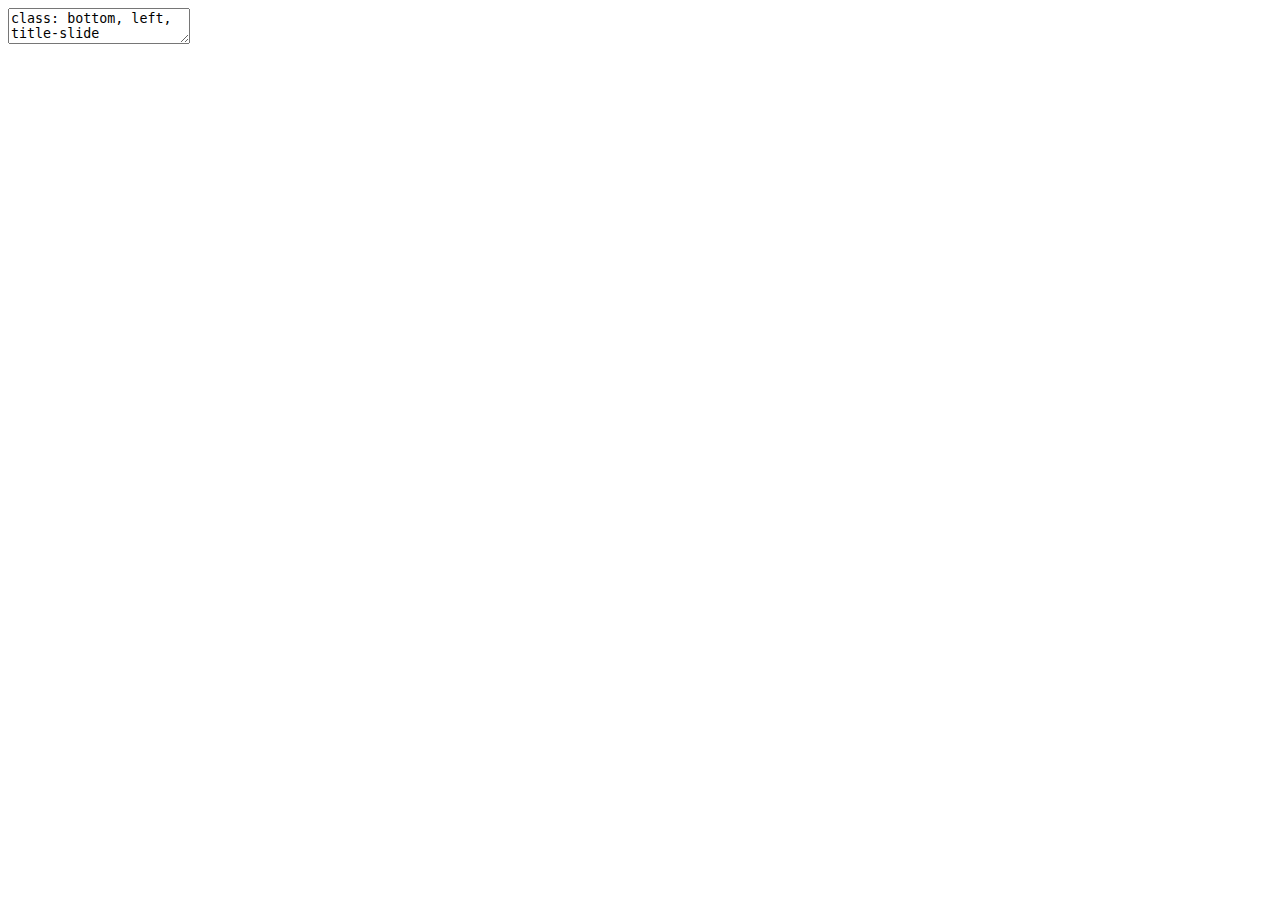
<file: index.html>
<!DOCTYPE html>
<html lang="" xml:lang="">
  <head>
    <title>  United in Diversity, Divided by Algorithms? </title>
    <meta charset="utf-8" />
    <meta name="author" content="  Fabio Votta, Simon Kruschinski, Mads Fuglsang Hove, Anamaria Dutceac Segesten, Márton Bene, Christina Gahn, Linn Sandberg, Jan Zilinsky, Claes de Vreese, James P. Cross, Ruth Dassonneville, Tom Dobber, and Benjamin Guinaudeau" />
    <script src="libs/header-attrs-2.29/header-attrs.js"></script>
    <link href="libs/remark-css-0.0.1/default.css" rel="stylesheet" />
    <link rel="stylesheet" href="ascor.css" type="text/css" />
  </head>
  <body>
    <textarea id="source">
class: bottom, left, title-slide

.title[
# <br><br><strong>United in Diversity, Divided by Algorithms?</strong><br>
]
.subtitle[
## A Cross-National Examination of <strong><em>Ad Delivery Algorithms</em></strong> during the 2024 European Parliament Elections<br>
]
.author[
### <br><br>Fabio Votta, Simon Kruschinski, Mads Fuglsang Hove, Anamaria Dutceac Segesten, Márton Bene, Christina Gahn, Linn Sandberg, Jan Zilinsky, Claes de Vreese, James P. Cross, Ruth Dassonneville, Tom Dobber, and Benjamin Guinaudeau
]
.date[
### <br><svg viewBox="0 0 512 512" style="height:1em;position:relative;display:inline-block;top:.1em;fill:black;" xmlns="http://www.w3.org/2000/svg"> <path d="M326.612 185.391c59.747 59.809 58.927 155.698.36 214.59-.11.12-.24.25-.36.37l-67.2 67.2c-59.27 59.27-155.699 59.262-214.96 0-59.27-59.26-59.27-155.7 0-214.96l37.106-37.106c9.84-9.84 26.786-3.3 27.294 10.606.648 17.722 3.826 35.527 9.69 52.721 1.986 5.822.567 12.262-3.783 16.612l-13.087 13.087c-28.026 28.026-28.905 73.66-1.155 101.96 28.024 28.579 74.086 28.749 102.325.51l67.2-67.19c28.191-28.191 28.073-73.757 0-101.83-3.701-3.694-7.429-6.564-10.341-8.569a16.037 16.037 0 0 1-6.947-12.606c-.396-10.567 3.348-21.456 11.698-29.806l21.054-21.055c5.521-5.521 14.182-6.199 20.584-1.731a152.482 152.482 0 0 1 20.522 17.197zM467.547 44.449c-59.261-59.262-155.69-59.27-214.96 0l-67.2 67.2c-.12.12-.25.25-.36.37-58.566 58.892-59.387 154.781.36 214.59a152.454 152.454 0 0 0 20.521 17.196c6.402 4.468 15.064 3.789 20.584-1.731l21.054-21.055c8.35-8.35 12.094-19.239 11.698-29.806a16.037 16.037 0 0 0-6.947-12.606c-2.912-2.005-6.64-4.875-10.341-8.569-28.073-28.073-28.191-73.639 0-101.83l67.2-67.19c28.239-28.239 74.3-28.069 102.325.51 27.75 28.3 26.872 73.934-1.155 101.96l-13.087 13.087c-4.35 4.35-5.769 10.79-3.783 16.612 5.864 17.194 9.042 34.999 9.69 52.721.509 13.906 17.454 20.446 27.294 10.606l37.106-37.106c59.271-59.259 59.271-155.699.001-214.959z"></path></svg>  favstats.github.io/etmaal2025 (Slides) <br> <svg aria-hidden="true" role="img" viewBox="0 0 576 512" style="height:1em;width:1.12em;vertical-align:-0.125em;margin-left:auto;margin-right:auto;font-size:inherit;fill:blue;overflow:visible;position:relative;"><path d="M407.8 294.7c-3.3-.4-6.7-.8-10-1.3c3.4 .4 6.7 .9 10 1.3zM288 227.1C261.9 176.4 190.9 81.9 124.9 35.3C61.6-9.4 37.5-1.7 21.6 5.5C3.3 13.8 0 41.9 0 58.4S9.1 194 15 213.9c19.5 65.7 89.1 87.9 153.2 80.7c3.3-.5 6.6-.9 10-1.4c-3.3 .5-6.6 1-10 1.4C74.3 308.6-9.1 342.8 100.3 464.5C220.6 589.1 265.1 437.8 288 361.1c22.9 76.7 49.2 222.5 185.6 103.4c102.4-103.4 28.1-156-65.8-169.9c-3.3-.4-6.7-.8-10-1.3c3.4 .4 6.7 .9 10 1.3c64.1 7.1 133.6-15.1 153.2-80.7C566.9 194 576 75 576 58.4s-3.3-44.7-21.6-52.9c-15.8-7.1-40-14.9-103.2 29.8C385.1 81.9 314.1 176.4 288 227.1z"/></svg>  <span class="citation">@favstats.eu</span> <br> <svg viewBox="0 0 448 512" style="height:1em;position:relative;display:inline-block;top:.1em;fill:#615ff7;" xmlns="http://www.w3.org/2000/svg"> <path d="M433 179.11c0-97.2-63.71-125.7-63.71-125.7-62.52-28.7-228.56-28.4-290.48 0 0 0-63.72 28.5-63.72 125.7 0 115.7-6.6 259.4 105.63 289.1 40.51 10.7 75.32 13 103.33 11.4 50.81-2.8 79.32-18.1 79.32-18.1l-1.7-36.9s-36.31 11.4-77.12 10.1c-40.41-1.4-83-4.4-89.63-54a102.54 102.54 0 0 1-.9-13.9c85.63 20.9 158.65 9.1 178.75 6.7 56.12-6.7 105-41.3 111.23-72.9 9.8-49.8 9-121.5 9-121.5zm-75.12 125.2h-46.63v-114.2c0-49.7-64-51.6-64 6.9v62.5h-46.33V197c0-58.5-64-56.6-64-6.9v114.2H90.19c0-122.1-5.2-147.9 18.41-175 25.9-28.9 79.82-30.8 103.83 6.1l11.6 19.5 11.6-19.5c24.11-37.1 78.12-34.8 103.83-6.1 23.71 27.3 18.4 53 18.4 175z"></path></svg>  <span class="citation">@favstats</span><span class="citation">@fosstodon.org</span>                                                                                          February 4 - Etmaal 2025<br>
]

---




class: white

&lt;center&gt;
&lt;img src="img/usequaltimerule.png" width="90%" height="90%"&gt;
&lt;/center&gt;


&gt; ***Equal-time rule** mandates radio and television broadcast stations must provide equivalent access to competing political candidates

---

## Introduction

Democracy relies on the principle of *fair competition* between political candidates


&lt;br&gt;

.pull-left[



🏛 **Campaign rules aimed to level the field**:
  + 🇺🇸 *Equal-time rule* 📡 *(US)*
  + 🇫🇷 *Equal airtime law* 📺 *(France)*
  
+ 💰 Campaign finance laws regulate spending to prevent undue influence




]

.pull-right[

&lt;center&gt;
&lt;img src="https://www.progress.com/images/default-source/blogs/2/files/2013/11/field.jpg" width="90%" height="90%"&gt;
&lt;/center&gt;


]


&lt;br&gt;

&gt; Advent of social media disrupts traditional campaigns and challenge regulations



---


class: white

&lt;center&gt;
&lt;img src="img/top10.png" width="90%" height="90%"&gt;
&lt;/center&gt;


---

class: white

&lt;center&gt;
&lt;img src="img/algorithm1.png" width="90%" height="90%"&gt;
&lt;/center&gt;



---

class: white

&lt;center&gt;
&lt;img src="img/algorithm2.png" width="90%" height="90%"&gt;
&lt;/center&gt;



---

class: white

&lt;center&gt;
&lt;img src="img/algorithm3.png" width="90%" height="90%"&gt;
&lt;/center&gt;



---

class: white

&lt;center&gt;
&lt;img src="img/audauction1.png" width="90%" height="90%"&gt;
&lt;/center&gt;



---


class: white

&lt;center&gt;
&lt;img src="img/adauction2.png" width="90%" height="90%"&gt;
&lt;/center&gt;


---

### Evidence of Skewed Delivery


When targeting the same audience, at the same time, with the same budget:

+ Ad delivery is heavily skewed along gendered and racial stereotypes
  + even without the intent of the advertiser [(Ali et al., 2020)](https://dl.acm.org/doi/10.1145/3359301)

--

Regarding political ads [(Ali et al., 2021)](https://dl.acm.org/doi/pdf/10.1145/3437963.3441801):

--

+ **Skewed delivery**

  + Political ads more often delivered to ideologically congruent audience 
      + Bernie ads → higher % D; 
      + Trump ads → higher % R

--

+ **Increased cost**

  + Liberal ad to a liberal audience: *21 Dollar per 1000 users*; 
  + Conservative ad delivered to liberal audience: *40 Dollar per 1000 users*.



---

class: white

### Evidence of Uneven Playing Field

&lt;center&gt;
&lt;img src="img/pvdareach.png" width="80%" height="80%"&gt;
&lt;/center&gt;

---

class: white

&lt;br&gt;
&lt;br&gt;


&lt;center&gt;
&lt;img src="https://ivanderevianko.com/wp-content/uploads/2019/07/go-deeper.jpg" width="100%" height="100%"&gt;
&lt;/center&gt;


---

## **Research Aim**

- 🎯 In this study, we explore the **pricing of political advertisements** on Facebook  
- 🌍 Examining **cross-country** and **party** differences during the 2024 European Parliament Elections

.center[
**RQ1**: Do prices for political ads differ across _countries_ and _parties_?  

**RQ2**: What factors influence the price of political advertisements *between* parties?  
]

&lt;center&gt;
&lt;img src="https://www.euwatch.be/wp-content/uploads/2024/05/European-Elections-2024-Twitter-Card.jpg" width="70%" height="70%"&gt;
&lt;/center&gt;


---

### **Pre-Registered Hypotheses**

.center[
&gt; **RQ1**: Do prices for political ads differ across _countries_ and _parties_?  
]

&lt;br&gt;

--

&lt;br&gt;

.center[

📌 **H1**: The price for political advertisements differs across countries. 
]

&lt;br&gt;

--


.center[

📌 **H2**: Political parties are charged different prices for the same political ads.  
]


---

### **Exploratory Analysis**

&gt; **RQ2**: What factors influence the price of political advertisements *between* parties?  


.center[
#### 📱 **Account Factors**  
 Characteristics of the Facebook accounts placing ads  
 e.g. follower count &amp; past ad spending  
]


--

.center[
#### 🏛️ **Party Factors**  
 Characteristics of the party placing ads  
 e.g. support level &amp; voter demographics  
]

--

.center[
#### 📊 **Market Factors**  
 Characteristics of the market environment in which ads are placed  
 e.g. audience demand &amp; advertiser competition  
]



---

class: center, middle

# Design

	Prominent Account *Algorithm Audit Study* (PAAAS)


---

class: white

.font120[*35* parties in 8 countries placed **identical ads with the same settings**]



&lt;center&gt;
&lt;img src="img/partylist.png" width="90%" height="90%"&gt;
&lt;/center&gt;

Germany, Denmark, Austria, Belgium, Sweden, Ireland, Hungary, Netherlands

---

class: white

.font120[*30* parties in 8 countries placed identical ads with the same settings **at the same time**]



&lt;center&gt;
&lt;img src="img/partylist2.png" width="90%" height="90%"&gt;
&lt;/center&gt;

Germany, Denmark, Austria, Belgium, Sweden, Ireland, Hungary, Netherlands

---

class: white

.font120[*30* parties in 8 countries placed identical ads with the same settings **at the same time**]



&lt;center&gt;
&lt;img src="img/ad.jpg" width="90%" height="90%"&gt;
&lt;/center&gt;

.pull-left[
**💰 Budget &amp; Timing**
- €1/day for 7 days  
- 📅 Start Date: *April 29, 2024*  
- 📊 Outcome Measured: *Cost per 1k users*  
- 5 ads X 3 audiences X 30 parties = *450 ads*
]

.pull-right[
**🎯 Targeting Conditions**
- 🚫 No Targeting 
- 📢 Interested in Politics   
- 🎓 Below-University Education 
]

---

class: white

#### Do prices differ between countries? (RQ1)

&lt;center&gt;
&lt;img src="img/countries.png" width="60%" height="60%"&gt;
&lt;/center&gt;

+ **High variance across countries** (49% on average, 321% max.)

---

class: white

#### Do prices differ between parties? (RQ1)

&lt;center&gt;
&lt;img src="img/conditions.png" width="70%" height="70%"&gt;
&lt;/center&gt;

+ **Within-country differences:**
  + 4% average variation (max. 27%)
  + Even *"small"* differences can lead to thousands of additional unique people reached

---

class: white

#### Do prices differ between parties? (RQ1) - Demographic differences

&lt;center&gt;
&lt;img src="img/vooruit.png" width="90%" height="90%"&gt;
&lt;/center&gt;

+ **Explore Data yourself!**
  + euroalgos.shinyapps.io/explore/
  
---

class: white


### What Drives Price Differences? (RQ2) - Account-Level

&lt;center&gt;
&lt;img src="img/accountlevel.png" width="56%" height="56%"&gt;
&lt;/center&gt;

---

class: white

### What Drives Price Differences? (RQ2) - Party-Level

&lt;center&gt;
&lt;img src="img/party.png" width="38%" height="38%"&gt;
&lt;/center&gt;

---

class: white

### What Drives Price Differences? (RQ2) - Market-Level

&lt;center&gt;
&lt;img src="img/marketlevel.png" width="70%" height="70%"&gt;
&lt;/center&gt;

---

## Conclusion

+ Ad delivery algorithms (unintentionally?) favor some political actors

--

+ Within-country price variation:
  + Average 4% (max. 27%)
  + Significant exposure bias leads to thousands of differential reach

--

+ Key drivers:
  + Audience size
  + Spending history
  + Ideology (?)
  + Supranational parties (?)

--

+ Calls for regulatory attention to preserve an equal playing field:

+ Algorithmic access for researchers to audit independently 

---

class: middle, center

# **Thank You for Listening!** Questions? 🎤  

&lt;div style="text-align: center;"&gt;
    &lt;div style="display: inline-block; text-align: left;"&gt;
        &lt;p align="left"&gt;
            &lt;svg viewBox="0 0 512 512" style="height:1em;position:relative;display:inline-block;top:.1em;fill:black;" xmlns="http://www.w3.org/2000/svg"&gt;  &lt;path d="M326.612 185.391c59.747 59.809 58.927 155.698.36 214.59-.11.12-.24.25-.36.37l-67.2 67.2c-59.27 59.27-155.699 59.262-214.96 0-59.27-59.26-59.27-155.7 0-214.96l37.106-37.106c9.84-9.84 26.786-3.3 27.294 10.606.648 17.722 3.826 35.527 9.69 52.721 1.986 5.822.567 12.262-3.783 16.612l-13.087 13.087c-28.026 28.026-28.905 73.66-1.155 101.96 28.024 28.579 74.086 28.749 102.325.51l67.2-67.19c28.191-28.191 28.073-73.757 0-101.83-3.701-3.694-7.429-6.564-10.341-8.569a16.037 16.037 0 0 1-6.947-12.606c-.396-10.567 3.348-21.456 11.698-29.806l21.054-21.055c5.521-5.521 14.182-6.199 20.584-1.731a152.482 152.482 0 0 1 20.522 17.197zM467.547 44.449c-59.261-59.262-155.69-59.27-214.96 0l-67.2 67.2c-.12.12-.25.25-.36.37-58.566 58.892-59.387 154.781.36 214.59a152.454 152.454 0 0 0 20.521 17.196c6.402 4.468 15.064 3.789 20.584-1.731l21.054-21.055c8.35-8.35 12.094-19.239 11.698-29.806a16.037 16.037 0 0 0-6.947-12.606c-2.912-2.005-6.64-4.875-10.341-8.569-28.073-28.073-28.191-73.639 0-101.83l67.2-67.19c28.239-28.239 74.3-28.069 102.325.51 27.75 28.3 26.872 73.934-1.155 101.96l-13.087 13.087c-4.35 4.35-5.769 10.79-3.783 16.612 5.864 17.194 9.042 34.999 9.69 52.721.509 13.906 17.454 20.446 27.294 10.606l37.106-37.106c59.271-59.259 59.271-155.699.001-214.959z"&gt;&lt;/path&gt;&lt;/svg&gt;&amp;nbsp;
            &lt;a href="https://favstats.github.io/etmaal2025"&gt;favstats.github.io/etmaal2025 (Slides)&lt;/a&gt; &lt;br&gt;  
            <svg aria-hidden="true" role="img" viewBox="0 0 576 512" style="height:1em;width:1.12em;vertical-align:-0.125em;margin-left:auto;margin-right:auto;font-size:inherit;fill:blue;overflow:visible;position:relative;"><path d="M407.8 294.7c-3.3-.4-6.7-.8-10-1.3c3.4 .4 6.7 .9 10 1.3zM288 227.1C261.9 176.4 190.9 81.9 124.9 35.3C61.6-9.4 37.5-1.7 21.6 5.5C3.3 13.8 0 41.9 0 58.4S9.1 194 15 213.9c19.5 65.7 89.1 87.9 153.2 80.7c3.3-.5 6.6-.9 10-1.4c-3.3 .5-6.6 1-10 1.4C74.3 308.6-9.1 342.8 100.3 464.5C220.6 589.1 265.1 437.8 288 361.1c22.9 76.7 49.2 222.5 185.6 103.4c102.4-103.4 28.1-156-65.8-169.9c-3.3-.4-6.7-.8-10-1.3c3.4 .4 6.7 .9 10 1.3c64.1 7.1 133.6-15.1 153.2-80.7C566.9 194 576 75 576 58.4s-3.3-44.7-21.6-52.9c-15.8-7.1-40-14.9-103.2 29.8C385.1 81.9 314.1 176.4 288 227.1z"/></svg>&amp;nbsp; @favstats.eu &lt;br&gt;  
            &lt;svg viewBox="0 0 448 512" style="height:1em;position:relative;display:inline-block;top:.1em;fill:#615ff7;" xmlns="http://www.w3.org/2000/svg"&gt;  &lt;path d="M433 179.11c0-97.2-63.71-125.7-63.71-125.7-62.52-28.7-228.56-28.4-290.48 0 0 0-63.72 28.5-63.72 125.7 0 115.7-6.6 259.4 105.63 289.1 40.51 10.7 75.32 13 103.33 11.4 50.81-2.8 79.32-18.1 79.32-18.1l-1.7-36.9s-36.31 11.4-77.12 10.1c-40.41-1.4-83-4.4-89.63-54a102.54 102.54 0 0 1-.9-13.9c85.63 20.9 158.65 9.1 178.75 6.7 56.12-6.7 105-41.3 111.23-72.9 9.8-49.8 9-121.5 9-121.5zm-75.12 125.2h-46.63v-114.2c0-49.7-64-51.6-64 6.9v62.5h-46.33V197c0-58.5-64-56.6-64-6.9v114.2H90.19c0-122.1-5.2-147.9 18.41-175 25.9-28.9 79.82-30.8 103.83 6.1l11.6 19.5 11.6-19.5c24.11-37.1 78.12-34.8 103.83-6.1 23.71 27.3 18.4 53 18.4 175z"&gt;&lt;/path&gt;&lt;/svg&gt;&amp;nbsp; @favstats@fosstodon.org  
        &lt;/p&gt;
    &lt;/div&gt;
&lt;/div&gt;

&lt;br&gt;
&lt;br&gt;

**United in Diversity, Divided by Algorithms?**

A Cross-National Examination of ***Ad Delivery Algorithms*** during the 2024 European Parliament Elections

*Fabio Votta, Simon Kruschinski, Mads Fuglsang Hove, Anamaria Dutceac Segesten, Márton Bene, Christina Gahn, Linn Sandberg, Jan Zilinsky, Claes de Vreese, James P. Cross, Ruth Dassonneville, Tom Dobber, and Benjamin Guinaudeau*



    </textarea>
<style data-target="print-only">@media screen {.remark-slide-container{display:block;}.remark-slide-scaler{box-shadow:none;}}</style>
<script src="https://remarkjs.com/downloads/remark-latest.min.js"></script>
<script>var slideshow = remark.create({
"highlightStyle": "github",
"highlightLines": true,
"countIncrementalSlides": false,
"slideNumberFormat": "%current%",
"ratio": "16:9"
});
if (window.HTMLWidgets) slideshow.on('afterShowSlide', function (slide) {
  window.dispatchEvent(new Event('resize'));
});
(function(d) {
  var s = d.createElement("style"), r = d.querySelector(".remark-slide-scaler");
  if (!r) return;
  s.type = "text/css"; s.innerHTML = "@page {size: " + r.style.width + " " + r.style.height +"; }";
  d.head.appendChild(s);
})(document);

(function(d) {
  var el = d.getElementsByClassName("remark-slides-area");
  if (!el) return;
  var slide, slides = slideshow.getSlides(), els = el[0].children;
  for (var i = 1; i < slides.length; i++) {
    slide = slides[i];
    if (slide.properties.continued === "true" || slide.properties.count === "false") {
      els[i - 1].className += ' has-continuation';
    }
  }
  var s = d.createElement("style");
  s.type = "text/css"; s.innerHTML = "@media print { .has-continuation { display: none; } }";
  d.head.appendChild(s);
})(document);
// delete the temporary CSS (for displaying all slides initially) when the user
// starts to view slides
(function() {
  var deleted = false;
  slideshow.on('beforeShowSlide', function(slide) {
    if (deleted) return;
    var sheets = document.styleSheets, node;
    for (var i = 0; i < sheets.length; i++) {
      node = sheets[i].ownerNode;
      if (node.dataset["target"] !== "print-only") continue;
      node.parentNode.removeChild(node);
    }
    deleted = true;
  });
})();
// add `data-at-shortcutkeys` attribute to <body> to resolve conflicts with JAWS
// screen reader (see PR #262)
(function(d) {
  let res = {};
  d.querySelectorAll('.remark-help-content table tr').forEach(tr => {
    const t = tr.querySelector('td:nth-child(2)').innerText;
    tr.querySelectorAll('td:first-child .key').forEach(key => {
      const k = key.innerText;
      if (/^[a-z]$/.test(k)) res[k] = t;  // must be a single letter (key)
    });
  });
  d.body.setAttribute('data-at-shortcutkeys', JSON.stringify(res));
})(document);
(function() {
  "use strict"
  // Replace <script> tags in slides area to make them executable
  var scripts = document.querySelectorAll(
    '.remark-slides-area .remark-slide-container script'
  );
  if (!scripts.length) return;
  for (var i = 0; i < scripts.length; i++) {
    var s = document.createElement('script');
    var code = document.createTextNode(scripts[i].textContent);
    s.appendChild(code);
    var scriptAttrs = scripts[i].attributes;
    for (var j = 0; j < scriptAttrs.length; j++) {
      s.setAttribute(scriptAttrs[j].name, scriptAttrs[j].value);
    }
    scripts[i].parentElement.replaceChild(s, scripts[i]);
  }
})();
(function() {
  var links = document.getElementsByTagName('a');
  for (var i = 0; i < links.length; i++) {
    if (/^(https?:)?\/\//.test(links[i].getAttribute('href'))) {
      links[i].target = '_blank';
    }
  }
})();
// adds .remark-code-has-line-highlighted class to <pre> parent elements
// of code chunks containing highlighted lines with class .remark-code-line-highlighted
(function(d) {
  const hlines = d.querySelectorAll('.remark-code-line-highlighted');
  const preParents = [];
  const findPreParent = function(line, p = 0) {
    if (p > 1) return null; // traverse up no further than grandparent
    const el = line.parentElement;
    return el.tagName === "PRE" ? el : findPreParent(el, ++p);
  };

  for (let line of hlines) {
    let pre = findPreParent(line);
    if (pre && !preParents.includes(pre)) preParents.push(pre);
  }
  preParents.forEach(p => p.classList.add("remark-code-has-line-highlighted"));
})(document);</script>

<script>
slideshow._releaseMath = function(el) {
  var i, text, code, codes = el.getElementsByTagName('code');
  for (i = 0; i < codes.length;) {
    code = codes[i];
    if (code.parentNode.tagName !== 'PRE' && code.childElementCount === 0) {
      text = code.textContent;
      if (/^\\\((.|\s)+\\\)$/.test(text) || /^\\\[(.|\s)+\\\]$/.test(text) ||
          /^\$\$(.|\s)+\$\$$/.test(text) ||
          /^\\begin\{([^}]+)\}(.|\s)+\\end\{[^}]+\}$/.test(text)) {
        code.outerHTML = code.innerHTML;  // remove <code></code>
        continue;
      }
    }
    i++;
  }
};
slideshow._releaseMath(document);
</script>
<!-- dynamically load mathjax for compatibility with self-contained -->
<script>
(function () {
  var script = document.createElement('script');
  script.type = 'text/javascript';
  script.src  = 'https://mathjax.rstudio.com/latest/MathJax.js?config=TeX-MML-AM_CHTML';
  if (location.protocol !== 'file:' && /^https?:/.test(script.src))
    script.src  = script.src.replace(/^https?:/, '');
  document.getElementsByTagName('head')[0].appendChild(script);
})();
</script>
  </body>
</html>
</file>
<file: libs/remark-css-0.0.1/default.css>
a, a > code {
  color: rgb(249, 38, 114);
  text-decoration: none;
}
.footnote {
  position: absolute;
  bottom: 3em;
  padding-right: 4em;
  font-size: 90%;
}
.remark-code-line-highlighted     { background-color: #ffff88; }

.inverse {
  background-color: #272822;
  color: #d6d6d6;
  text-shadow: 0 0 20px #333;
}
.inverse h1, .inverse h2, .inverse h3 {
  color: #f3f3f3;
}
/* Two-column layout */
.left-column {
  color: #777;
  width: 20%;
  height: 92%;
  float: left;
}
.left-column h2:last-of-type, .left-column h3:last-child {
  color: #000;
}
.right-column {
  width: 75%;
  float: right;
  padding-top: 1em;
}
.pull-left {
  float: left;
  width: 47%;
}
.pull-right {
  float: right;
  width: 47%;
}
.pull-right + * {
  clear: both;
}
img, video, iframe {
  max-width: 100%;
}
blockquote {
  border-left: solid 5px lightgray;
  padding-left: 1em;
}
.remark-slide table {
  margin: auto;
  border-top: 1px solid #666;
  border-bottom: 1px solid #666;
}
.remark-slide table thead th { border-bottom: 1px solid #ddd; }
th, td { padding: 5px; }
.remark-slide thead, .remark-slide tfoot, .remark-slide tr:nth-child(even) { background: #eee }

@page { margin: 0; }
@media print {
  .remark-slide-scaler {
    width: 100% !important;
    height: 100% !important;
    transform: scale(1) !important;
    top: 0 !important;
    left: 0 !important;
  }
}
</file>
<file: ascor.css>
.font10 {
  font-size: 10%;
}
.font20 {
  font-size: 20%;
}
.font30 {
  font-size: 30%;
}
.font40 {
  font-size: 40%;
}
.font50 {
  font-size: 50%;
}
.font60 {
  font-size: 60%;
}
.font70 {
  font-size: 70%;
}
.font80 {
  font-size: 80%;
}
.font90 {
  font-size: 90%;
}
.font100 {
  font-size: 100%;
}
.font110 {
  font-size: 110%;
}
.font120 {
  font-size: 120%;
}
.font130 {
  font-size: 130%;
}
.font140 {
  font-size: 140%;
}
.font150 {
  font-size: 150%;
}
.font160 {
  font-size: 160%;
}
.font170 {
  font-size: 170%;
}
.font180 {
  font-size: 180%;
}
.font190 {
  font-size: 190%;
}
.font200 {
  font-size: 200%;
}


/**************/
/**** text ****/
/**************/
body { font-family: Verdana, Helvetica, sans-serif;}

h1, h2, h3 {
  font-family: Verdana, Serif;
  font-weight: normal;
  text-shadow: none;
}

h1 {
  color: #fff;
  font-size: 2em;
}

h2, h3 {
  color: #e22;
}

p,  a,  code {
  font-size: 0.95em;
  color: #000;
}

ul, li {
  font-size: 0.95em;
  color: #000;
}

a, a > code {
  color: #FF0000;
}

ul li::marker {
  color: #ff0000; !important
}


/**********/
/* remark */
/**********/
.remark-code-line-highlighted {
  background-color: #FF000060;
}

.remark-slide-content {
  border-top:    20px solid white;
  border-left:  20px solid white;
  border-bottom: 20px solid white;
  background-color: #eff;
}

.remark-slide-content > h1 {
  color: #e22;
}

.remark-slide-number {
  display: none;
}


.middle {
  border: none;
}

.no-border {
  border: none; !important
}


/***************/
/* title slide */
/***************/

.title-slide {
  background-color: #eff ;
  padding: 30px ;
  background-origin: padding-box;
  background-size: 100%, 100%;
  background-position: 100% 0%, left;
  background-image:  url("ascor_header.png");
  border: 20px solid white ;
}

.title-slide h1,
.title-slide h2,
.title-slide h3{
  border: none;
  color: #e22;
  text-shadow: none;
}

.title-slide h1{
  font-size: 220%;
}

.title-slide h2{
  font-size: 180%;
}

.title-slide h3{
  font-size: 90%;
}

.title-slide .remark-slide-number {
  display: none;
}

/***************/
/***** red *****/
/***************/
.red {
  border-color: #e22;
  text-shadow: none;
}

.red h1 {
  color: #fff;
}

.middle.red,
.red.middle {
  background-color: #e22;
}

.middle.red h1,
.red.middle h1,
.middle.red h2,
.red.middle h2,
.middle.red h3,
.red.middle h3,
.red.middle p {
  color: #fff;
}

.red  h1,
.red  h2,
.red  h3{
  border: none;
  color: #000;
  text-shadow: none;
}

.red.middle ul > li::marker ,
.middle.red ul > li::marker {
  color: #fff;
}

/***************/
/**** black ****/
/***************/
.black {
  background-color: #000;
  border-color: #fff;
  text-shadow: none;
  color: #fff;
}


.black  h1,
.black  h2,
.black  h3{
  border: none;
  color: #fff;
  text-shadow: none;
}

.black p,
.black a,
.black code {
  font-size: 0.95em;
  color: #fff;
}


.black ul,
.black li {
  font-size: 0.95em;
  color: #fff;
}



ul li::marker {
  color: #ff0000; !important
}

/***************/
/**** white ****/
/***************/

.white {
  background-color: #fff;
  border-color: #fff;
  text-shadow: none;
  color: #000;
}




/************************/
/* Logo on the side div */
/************************/
div.logo {
    position: fixed;
    left: 69%;
    bottom: 45%;
    height: 2.5em;
    width: calc(100% * .55); /* fix sidebar height */
    padding: 0.5em;
    opacity: 0.7;
    background-color: #fff;
    background-position: right;
    background-origin: content-box;
    background-repeat: no-repeat;
    background-size: contain;
    background-image: url("ascor_side.png"),
    linear-gradient(70deg, #fff, #ffffff00 30%);
    transform: rotate(-90deg);
}




/*--- COLUMN LAYOUTS ---*/

.cols3 {
  width: 32%;
  float: left;
  text-align: left;
  margin-left: 5px;
  margin-right: 5px;
}
.leftcol {
  float: left;
  width: 49%;
}
.rightcol {
  float: right;
  width: 49%;
}
.leftcol55 {
  float: left;
  width: 54%;
}
.rightcol45 {
  float: right;
  width: 44%;
}
.leftcol45 {
  float: left;
  width: 44%;
}
.rightcol55 {
  float: right;
  width: 54%;
}
.leftcol60 {
  float: left;
  width: 59%;
}
.rightcol40 {
  float: right;
  width: 39%;
}
.leftcol40 {
  float: left;
  width: 39%;
}
.rightcol60 {
  float: right;
  width: 59%;
}
.leftcol65 {
  float: left;
  width: 64%;
}
.rightcol35 {
  float: right;
  width: 34%;
}
.leftcol35 {
  float: left;
  width: 34%;
}
.rightcol65 {
  float: right;
  width: 64%;
}
.leftcol70 {
  float: left;
  width: 69%;
}
.rightcol30 {
  float: right;
  width: 29%;
}
.leftcol30 {
  float: left;
  width: 29%;
}
.rightcol70 {
  float: right;
  width: 69%;
}
.leftcol75 {
  float: left;
  width: 74%;
}
.rightcol25 {
  float: right;
  width: 25%;
}
.leftcol25 {
  float: left;
  width: 25%;
}
.rightcol75 {
  float: right;
  width: 74%;
}
.leftcol80 {
  float: left;
  width: 79%;
}
.rightcol20 {
  float: right;
  width: 19%;
}
.leftcol20 {
  float: left;
  width: 19%;
}
.rightcol80 {
  float: right;
  width: 79%;
}
</file>
